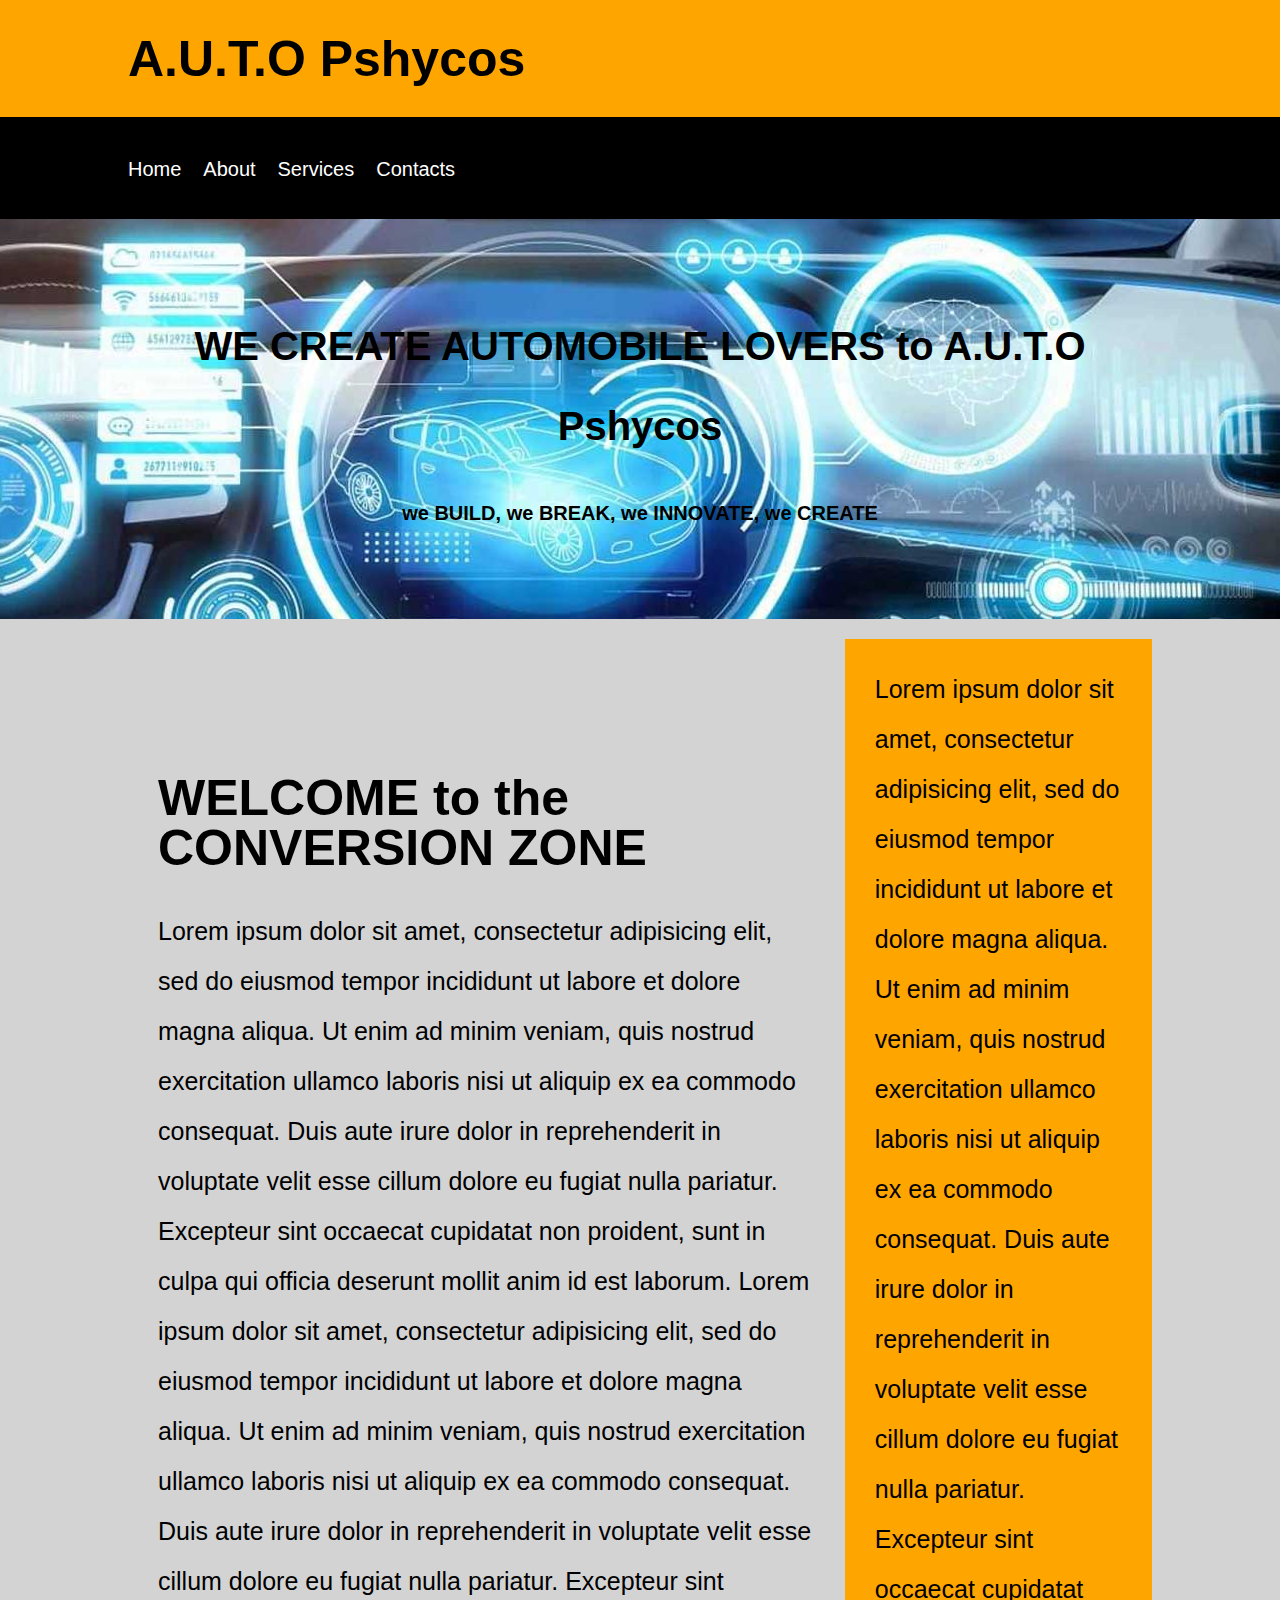
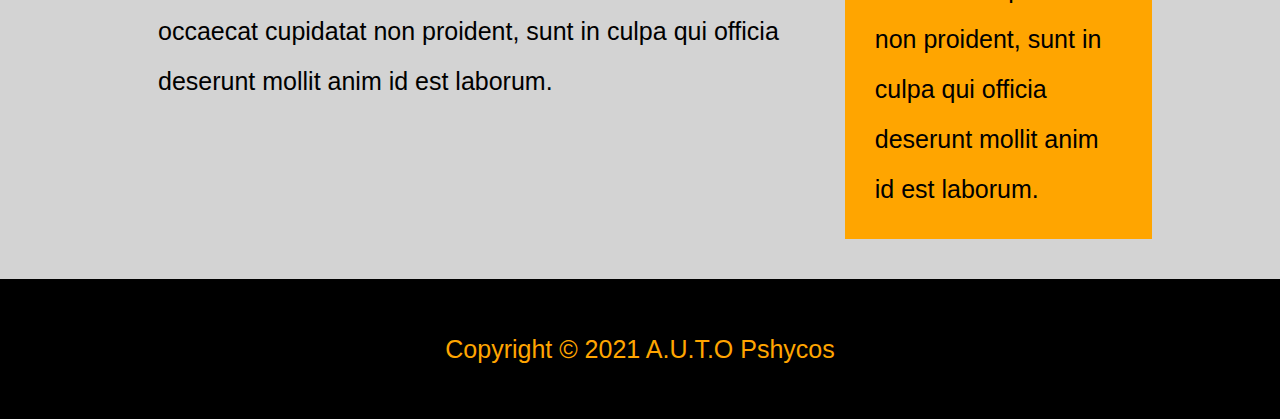
<file: CSS Crash Course/My Website/index.html>
<!DOCTYPE html>
<html>
<head>
	<title>AUTOPshycos</title>
	<link rel="stylesheet" type="text/css" href="style/style.css">
</head>
<body>
	<header id="main-header">
		<div class="container">
			<h1>A.U.T.O Pshycos</h1>
		</div>
	</header>
	<nav id="navbar">
		<div class="container">
			<ul>
				<li><a href="#">Home</a></li>
				<li><a href="#">About</a></li>
				<li><a href="#">Services</a></li>
				<li><a href="#">Contacts</a></li>
			</ul>
		</div>
	</nav>

	<section id="showcase">
		<div class="container">
			<h1>WE CREATE AUTOMOBILE LOVERS to A.U.T.O Pshycos</h1>
			<h4>we BUILD, we BREAK, we INNOVATE, we CREATE</h4>
		</div>
	</section>

	<div class="container">
		<section id="main">
			<h1>WELCOME to the CONVERSION ZONE</h1>
			<p>Lorem ipsum dolor sit amet, consectetur adipisicing elit, sed do eiusmod
			tempor incididunt ut labore et dolore magna aliqua. Ut enim ad minim veniam,
			quis nostrud exercitation ullamco laboris nisi ut aliquip ex ea commodo
			consequat. Duis aute irure dolor in reprehenderit in voluptate velit esse
			cillum dolore eu fugiat nulla pariatur. Excepteur sint occaecat cupidatat non
			proident, sunt in culpa qui officia deserunt mollit anim id est laborum.
			Lorem ipsum dolor sit amet, consectetur adipisicing elit, sed do eiusmod
			tempor incididunt ut labore et dolore magna aliqua. Ut enim ad minim veniam,
			quis nostrud exercitation ullamco laboris nisi ut aliquip ex ea commodo
			consequat. Duis aute irure dolor in reprehenderit in voluptate velit esse
			cillum dolore eu fugiat nulla pariatur. Excepteur sint occaecat cupidatat non
			proident, sunt in culpa qui officia deserunt mollit anim id est laborum.</p>
		</section>

		<aside id="sidebar">
			<p>Lorem ipsum dolor sit amet, consectetur adipisicing elit, sed do eiusmod
			tempor incididunt ut labore et dolore magna aliqua. Ut enim ad minim veniam,
			quis nostrud exercitation ullamco laboris nisi ut aliquip ex ea commodo
			consequat. Duis aute irure dolor in reprehenderit in voluptate velit esse
			cillum dolore eu fugiat nulla pariatur. Excepteur sint occaecat cupidatat non
			proident, sunt in culpa qui officia deserunt mollit anim id est laborum.</p>
		</aside>
	</div>

	<footer id="main-footer">
		<p>Copyright &copy; 2021 A.U.T.O Pshycos</p>
	</footer>
</body>
</html>
</file>
<file: CSS Crash Course/My Website/style/style.css>
body {
	background-color: lightgrey;
	color: black;
	font-family: Arial, Halvetica, Sans-serif;
	font-size: 25px;
	line-height: 2em;
	margin: 0;
}

.container {
	width: 80%;
	margin: auto;
	overflow: hidden;
}

#main-header {
	background-color: orange;
	color: black;

}

#navbar {
	background-color: black;
	color: white;
}

#navbar ul {
	list-style: none;
	padding: 0;
}

#navbar li {
	display: inline;
}

#navbar a{
	color: white;
	text-decoration: none;
	font-size: 20px;
	padding-right: 15px;
}

#showcase {
	background-image: url('../Images/Automobile.jpg');
	background-position: center right ;
	min-height: 400px;
	margin-bottom: 20px;
	text-align: center;
}

#showcase h1 {
	color: black;
	font-size: 40px;
	line-height: 2em;
	padding-top: 60px;
}

#showcase h4 {
	text-decoration-style: italic;
	color: black;
	font-size: 20px;
	line-height: 2em;
}

#main {
	float: left;
	width: 70%;
	padding: 100px 30px;
	box-sizing: border-box; 
}

#sidebar {
	float: right;
	width: 30%;
	padding: 0 30px;
	box-sizing: border-box;
	background-color: orange;
}

#main-footer {
	background-color: black;
	color: orange;
	padding: 20px;
	text-align: center;
	margin-bottom: 0;
	margin-top: 40px; 
}

@media (max-width: 600px) {

	#main {
		width: 100%;
		float: none;
	}

	#sidebar {
		width: 100%;
		float: none;
	}

	#main-header {
		text-align: center;
	}

	#navbar {
		text-align: center;
	}
}
</file>
